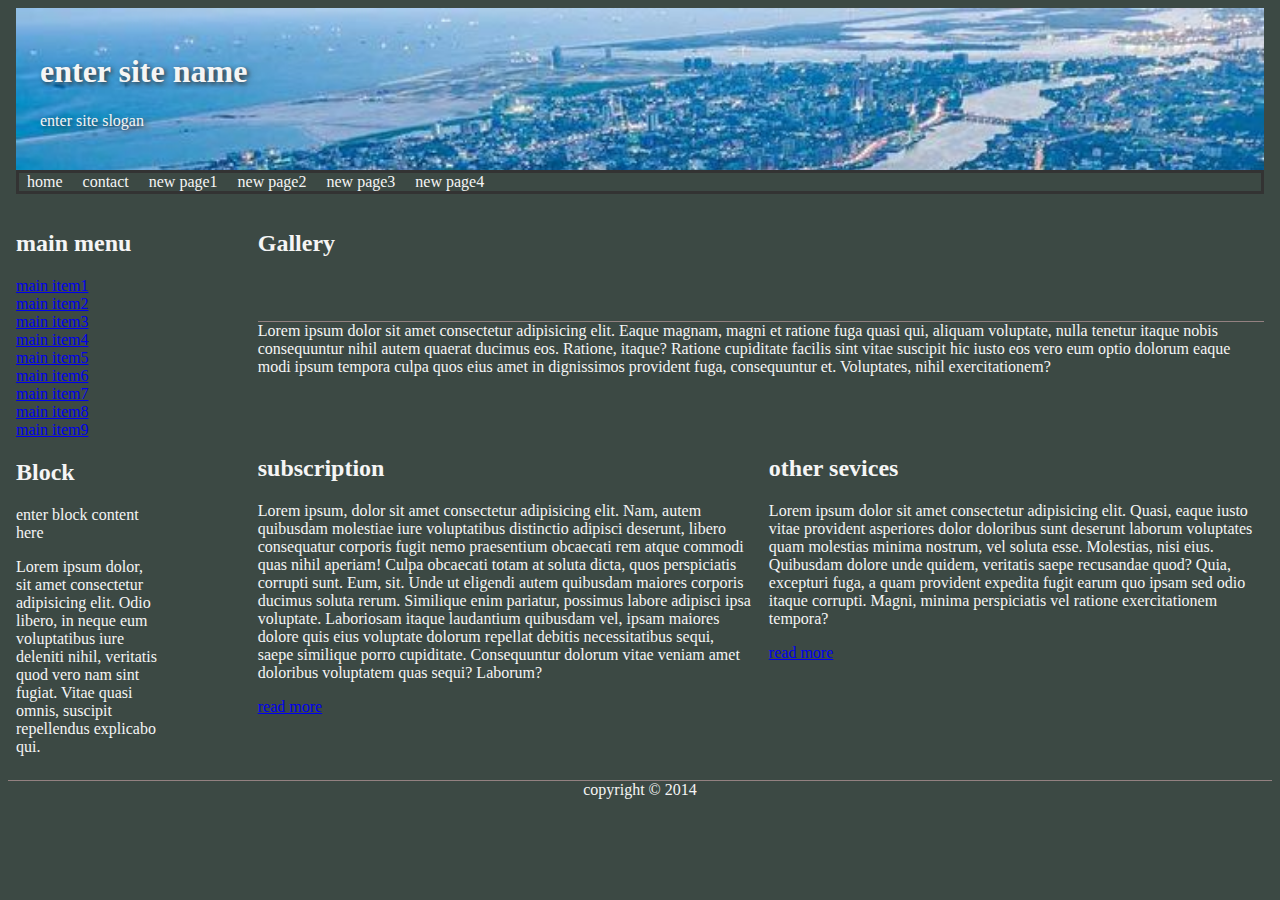
<file: assignment.html>
<!DOCTYPE html>
<html lang="en">

<head>
    <meta charset="UTF-8">
    <title>my html assignment</title>
    <link rel="stylesheet" href="css/assignment.css">
</head>

<body>
    <header class="header">
        <div class="banner">
            <h1>enter site name</h1>
            <p>enter site slogan</p>
        </div>
        <nav class="hdnav">
            <ul>
                <li><a href="#">home</a></li>
                <li> <a href="contact.html">contact</a> </li>
                <li><a href="#">new page1</a></li>
                <li> <a href="#">new page2</a></li>
                <li> <a href="#">new page3</a></li>
                <li><a href="#">new page4</a></li>
            </ul>
        </nav>
    </header>

    <main class="container">
        <div class="main">
            <section class="box gallary">
                <h2>Gallery</h2>
                <p>Lorem ipsum dolor sit amet consectetur adipisicing elit. Eaque magnam, magni et ratione fuga quasi
                    qui,
                    aliquam voluptate, nulla tenetur itaque nobis consequuntur nihil autem quaerat ducimus eos. Ratione,
                    itaque?
                    Ratione cupiditate facilis sint vitae suscipit hic iusto eos vero eum optio dolorum eaque modi ipsum
                    tempora culpa quos eius amet in dignissimos provident fuga, consequuntur et. Voluptates, nihil
                    exercitationem?</p>


            </section>
            <section class="box">
                <h2>subscription</h2>
                <p>Lorem ipsum, dolor sit amet consectetur adipisicing elit. Nam, autem quibusdam molestiae iure
                    voluptatibus distinctio adipisci deserunt, libero consequatur corporis fugit nemo praesentium
                    obcaecati
                    rem atque commodi quas nihil aperiam!
                    Culpa obcaecati totam at soluta dicta, quos perspiciatis corrupti sunt. Eum, sit. Unde ut eligendi
                    autem
                    quibusdam maiores corporis ducimus soluta rerum. Similique enim pariatur, possimus labore adipisci
                    ipsa
                    voluptate.
                    Laboriosam itaque laudantium quibusdam vel, ipsam maiores dolore quis eius voluptate dolorum
                    repellat
                    debitis necessitatibus sequi, saepe similique porro cupiditate. Consequuntur dolorum vitae veniam
                    amet
                    doloribus voluptatem quas sequi? Laborum?</p>
                <a href="#">read more</a>
            </section>
            <section class="box">
                <h2>other sevices</h2>
                <p>Lorem ipsum dolor sit amet consectetur adipisicing elit. Quasi, eaque iusto vitae provident
                    asperiores
                    dolor doloribus sunt deserunt laborum voluptates quam molestias minima nostrum, vel soluta esse.
                    Molestias, nisi eius.
                    Quibusdam dolore unde quidem, veritatis saepe recusandae quod? Quia, excepturi fuga, a quam
                    provident
                    expedita fugit earum quo ipsam sed odio itaque corrupti. Magni, minima perspiciatis vel ratione
                    exercitationem tempora?</p>
                <a href="#">read more</a>
            </section>
        </div>
        <aside class="box">
            <nav class="sbnav">
                <h2>main menu</h2>
                <ul>
                    <li><a href="#">main item1</a></li>
                    <li><a href="#">main item2</a></li>
                    <li><a href="#">main item3</a></li>
                    <li><a href="#">main item4</a></li>
                    <li><a href="#">main item5</a></li>
                    <li><a href="#">main item6</a></li>
                    <li><a href="#">main item7</a></li>
                    <li><a href="#">main item8</a></li>
                    <li><a href="#">main item9</a></li>
                </ul>
            </nav>

            <section>
                <h2>Block</h2>
                <p>enter block content here</p>
                <p>Lorem ipsum dolor, sit amet consectetur adipisicing elit. Odio libero, in neque eum voluptatibus iure
                    deleniti nihil, veritatis quod vero nam sint fugiat. Vitae quasi omnis, suscipit repellendus
                    explicabo qui.</p>
            </section>
        </aside>

    </main>

    <footer>
        copyright &copy; 2014
    </footer>

</body>

</html>
</file>
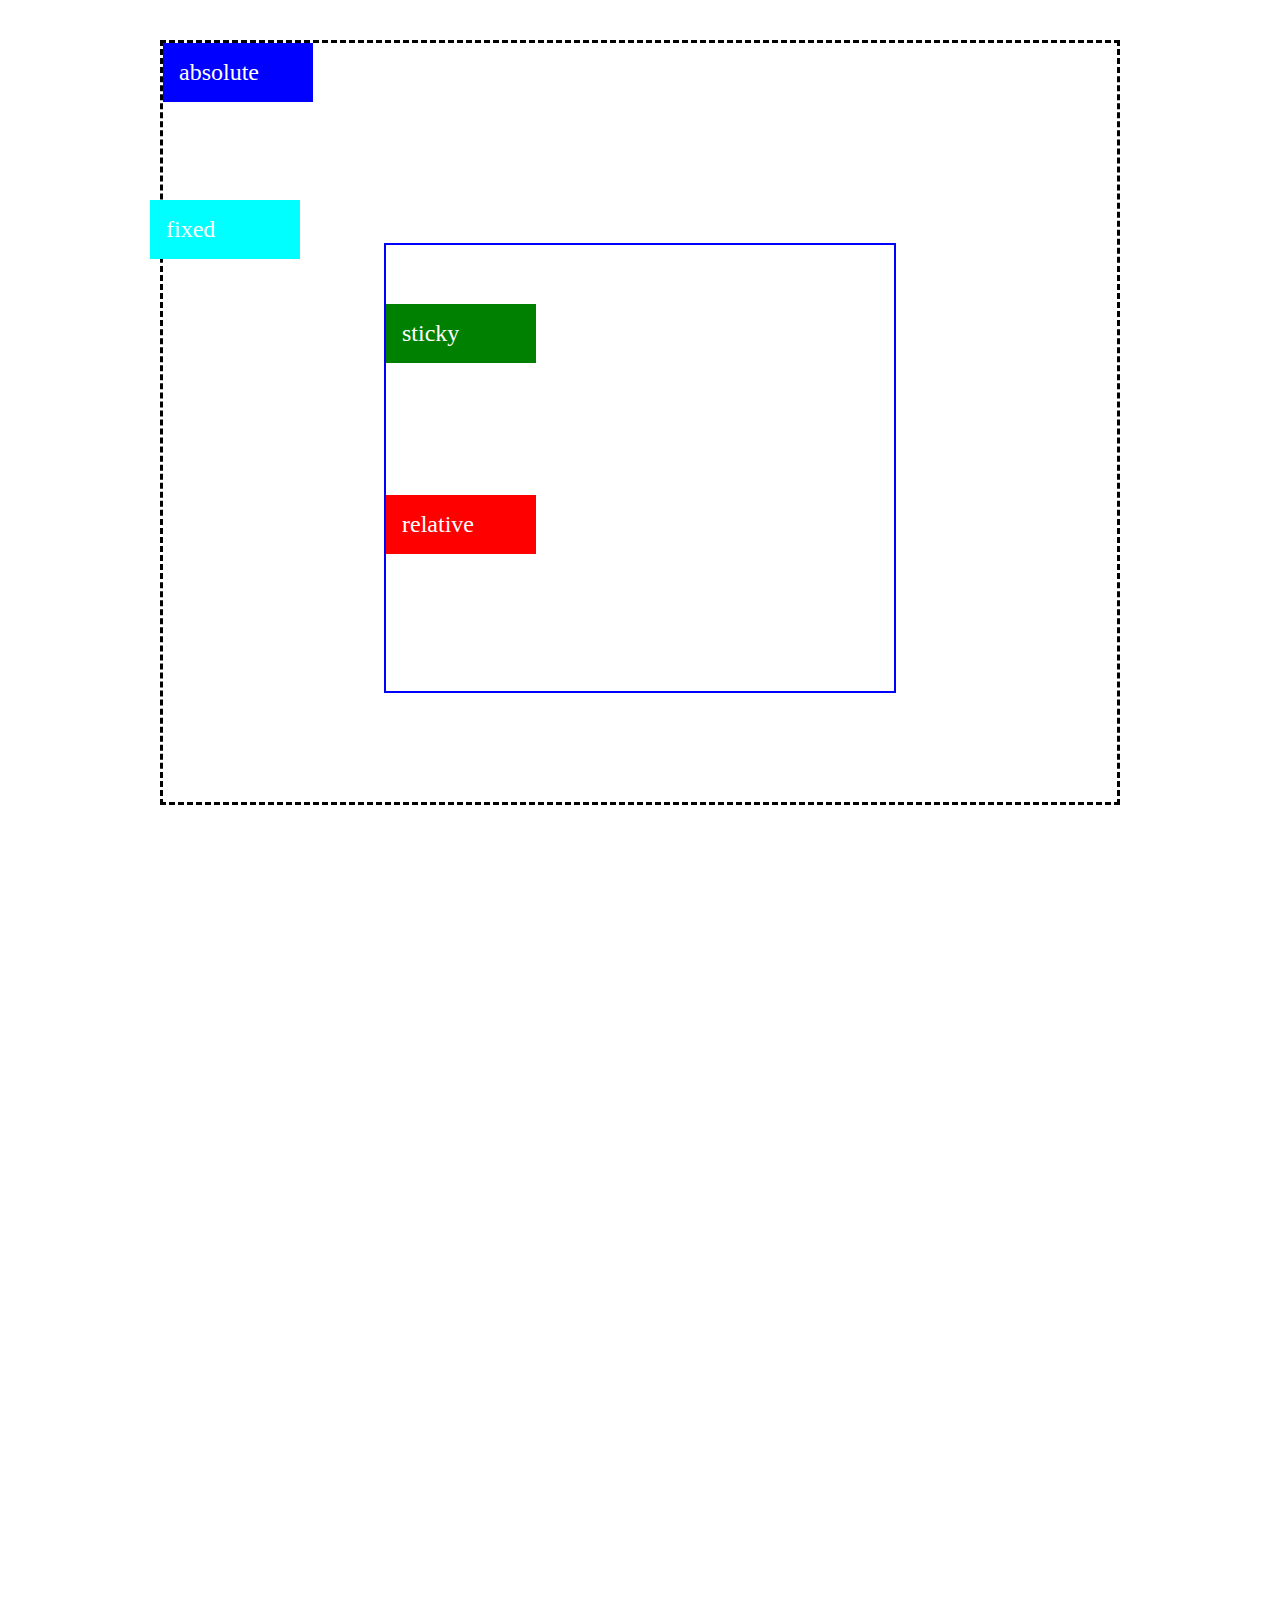
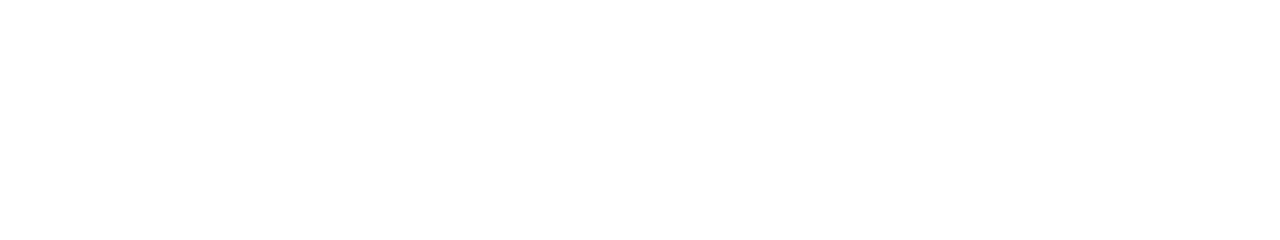
<file: csspositioning.html>
<!DOCTYPE html>
<html lang="en">

<head>
    <meta charset="UTF-8">
    <meta name="viewport" content="width=device-width, initial-scale=1.0">
    <title>Document</title>
    <link rel="stylesheet" href="css/positioning.css">
</head>

<body>
    <div class="outer-container">
        <div class="inner-container">
            <div class="box absolute">absolute</div>
            <div class="box relative">relative</div>
            <div class="box fixed">fixed</div>
            <div class="box sticky">sticky</div>
        </div>
    </div>
</body>

</html>
</file>
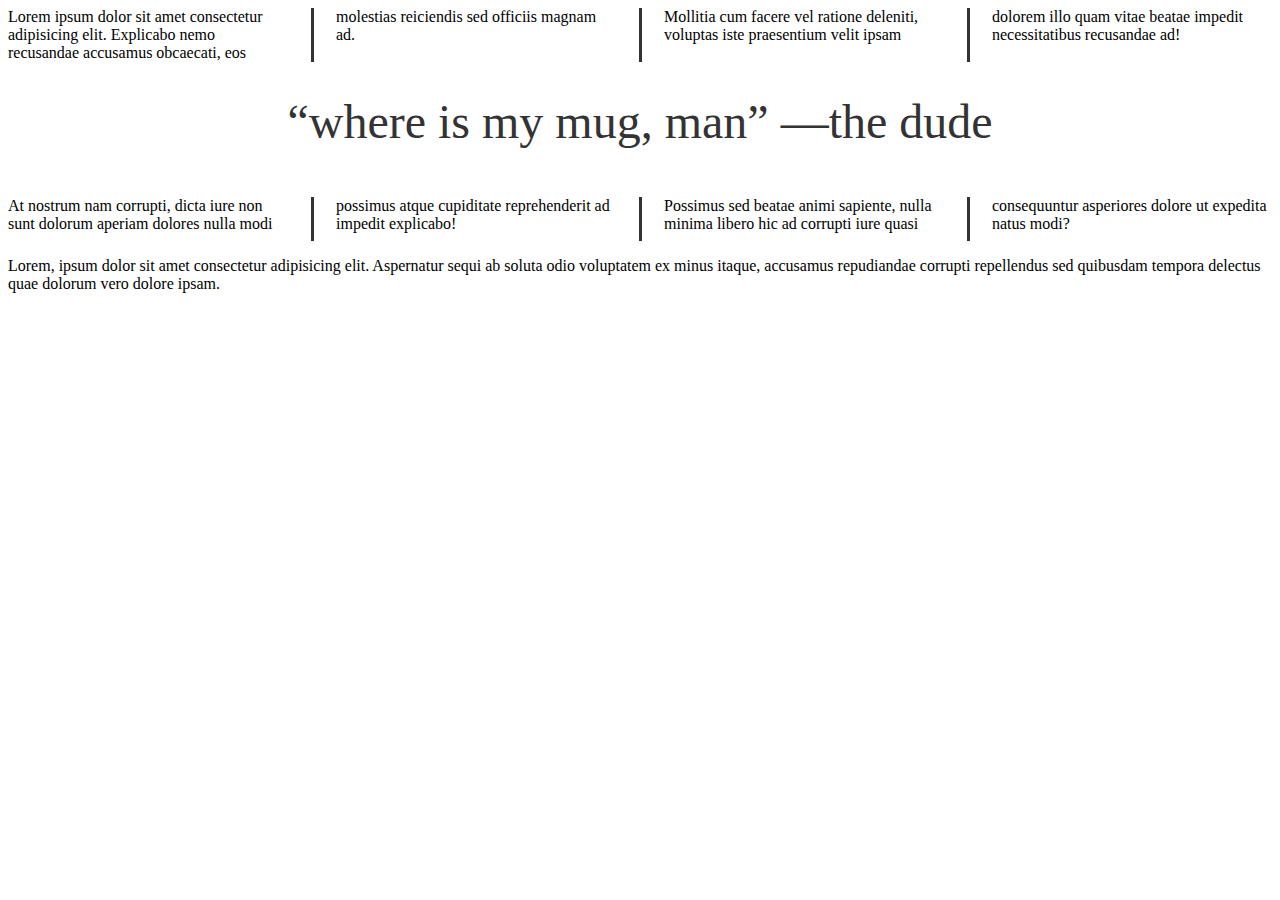
<file: htmlcol.html>
<!DOCTYPE html>
<html lang="en">

<head>
    <meta charset="UTF-8">
    <meta name="viewport" content="width=device-width, initial-scale=1.0">
    <title>Document</title>
    <link rel="stylesheet" href="css/htmlcol.css">
</head>

<body>
    <section class="columns">
        <p>Lorem ipsum dolor sit amet consectetur adipisicing elit. Explicabo nemo recusandae accusamus obcaecati, eos
            molestias reiciendis sed officiis magnam ad.</p>
        <p>Mollitia cum facere vel ratione deleniti, voluptas iste praesentium velit ipsam dolorem illo quam vitae
            beatae impedit necessitatibus recusandae ad!</p>
        <!-- <h2>next topic</h2> -->
        <p class="quote">&#8220;where is my mug, man&#8221;<span class="nowrap"> &#8212;the dude</span></p>
        <p>At nostrum nam corrupti, dicta iure non sunt dolorum aperiam dolores nulla modi possimus atque cupiditate
            reprehenderit ad impedit explicabo!</p>
        <p>Possimus sed beatae animi sapiente, nulla minima libero hic ad corrupti iure quasi consequuntur asperiores
            dolore ut expedita natus modi?</p>
    </section>
    <p>Lorem, ipsum dolor sit amet consectetur adipisicing elit. Aspernatur sequi ab soluta odio voluptatem ex minus
        itaque, accusamus repudiandae corrupti repellendus sed quibusdam tempora delectus quae dolorum vero dolore
        ipsam.</p>
</body>

</html>
</file>
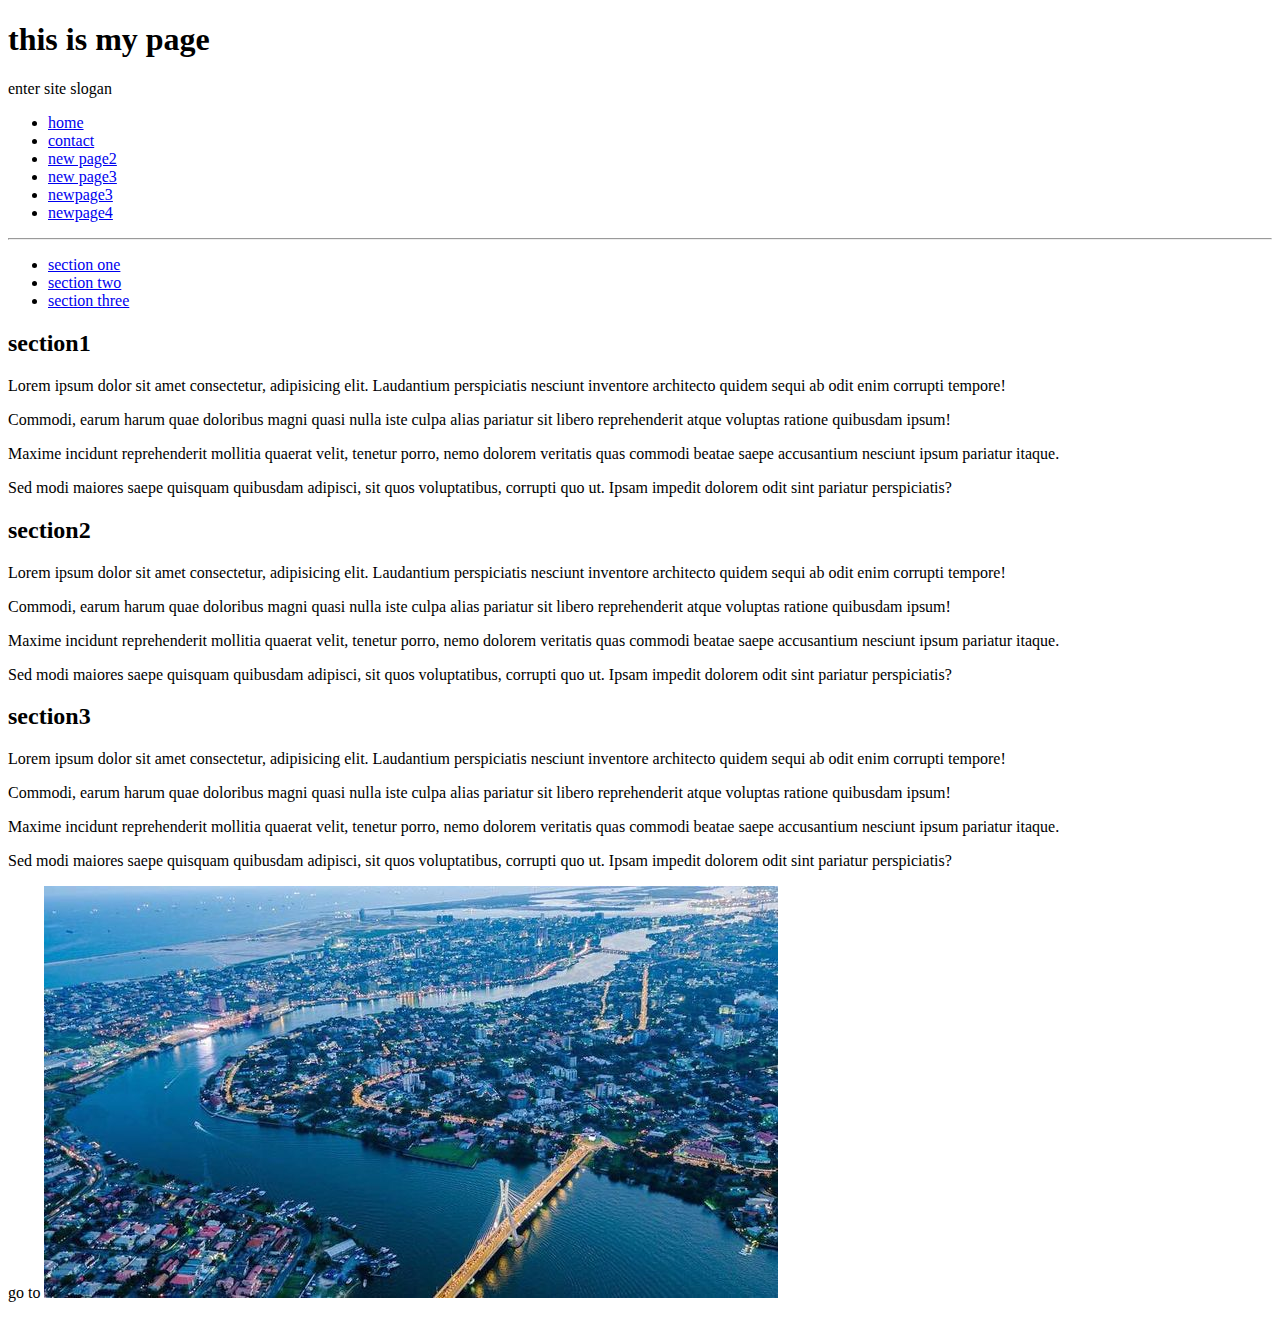
<file: links.html>
<!DOCTYPE html>
<html lang="en">

<head>
    <meta charset="UTF-8">
    <meta name="viewport" content="width=device-width, initial-scale=1.0">
    <title>Document</title>
</head>

<body>
    <header>
        <h1>this is my page</h1>
        <p>enter site slogan</p>
        <nav classs="hdnav">
            <ul>
                <li><a href="links.html">home</a></li>
                <li><a href="two.html">contact</a></li>
                <li><a href="two.html">new page2</a></li>
                <li><a href="links.html">new page3</a></li>
                <li><a href="links.html">newpage3</a></li>
                <li><a href="links.html">newpage4</a></li>
            </ul>
        </nav>
        <hr>
    </header>
    <main>
        <nav class="sbnav">
            <ul>
                <li>
                    <a href="#sec1">section one</a>
                </li>
                <li>
                    <a href="#sec2">section two</a>
                </li>
                <li>
                    <a href="#sec3">section three</a>
                </li>
            </ul>

        </nav>
        <section id="sec1">
            <h2>section1</h2>

            <p>Lorem ipsum dolor sit amet consectetur, adipisicing elit. Laudantium perspiciatis nesciunt inventore
                architecto quidem sequi ab odit enim corrupti tempore!</p>
            <p>Commodi, earum harum quae doloribus magni quasi nulla iste culpa alias pariatur sit libero reprehenderit
                atque voluptas ratione quibusdam ipsum!</p>
            <p>Maxime incidunt reprehenderit mollitia quaerat velit, tenetur porro, nemo dolorem veritatis quas commodi
                beatae saepe accusantium nesciunt ipsum pariatur itaque.</p>
            <p>Sed modi maiores saepe quisquam quibusdam adipisci, sit quos voluptatibus, corrupti quo ut. Ipsam impedit
                dolorem odit sint pariatur perspiciatis?</p>
        </section>
        <section id="sec2">
            <h2>section2</h2>
            <p>Lorem ipsum dolor sit amet consectetur, adipisicing elit. Laudantium perspiciatis nesciunt inventore
                architecto quidem sequi ab odit enim corrupti tempore!</p>
            <p>Commodi, earum harum quae doloribus magni quasi nulla iste culpa alias pariatur sit libero reprehenderit
                atque voluptas ratione quibusdam ipsum!</p>
            <p>Maxime incidunt reprehenderit mollitia quaerat velit, tenetur porro, nemo dolorem veritatis quas commodi
                beatae saepe accusantium nesciunt ipsum pariatur itaque.</p>
            <p>Sed modi maiores saepe quisquam quibusdam adipisci, sit quos voluptatibus, corrupti quo ut. Ipsam impedit
                dolorem odit sint pariatur perspiciatis?</p>
        </section>
        <section id="sec3">
            <h2>section3</h2>
            <p>Lorem ipsum dolor sit amet consectetur, adipisicing elit. Laudantium perspiciatis nesciunt inventore
                architecto quidem sequi ab odit enim corrupti tempore!</p>
            <p>Commodi, earum harum quae doloribus magni quasi nulla iste culpa alias pariatur sit libero reprehenderit
                atque voluptas ratione quibusdam ipsum!</p>
            <p>Maxime incidunt reprehenderit mollitia quaerat velit, tenetur porro, nemo dolorem veritatis quas commodi
                beatae saepe accusantium nesciunt ipsum pariatur itaque.</p>
            <p>Sed modi maiores saepe quisquam quibusdam adipisci, sit quos voluptatibus, corrupti quo ut. Ipsam impedit
                dolorem odit sint pariatur perspiciatis?</p>
        </section>

    </main>
    <footer>
        <p>go to <a href="https://google.com"><img src="imgs/Lagos City Life.jpeg" alt="lagos"></a></p>
    </footer>
</body>

</html>
</file>
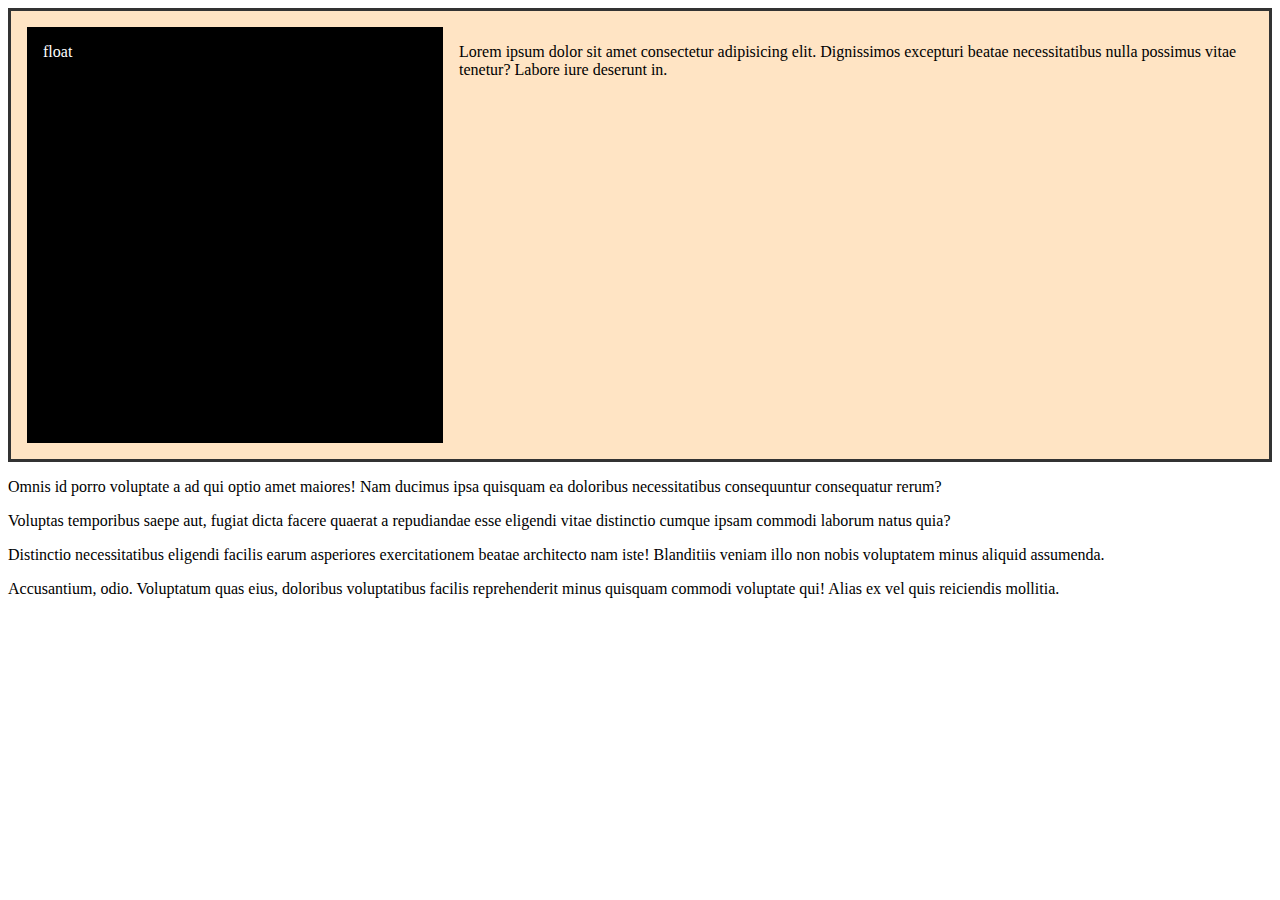
<file: two.html>
<!DOCTYPE html>
<html lang="en">

<head>
    <meta charset="UTF-8">
    <meta name="viewport" content="width=device-width, initial-scale=1.0">
    <title>Document</title>
    <link rel="stylesheet" href="css/two.css">
</head>

<body>
    <section>
        <div class="block left">float</div>
        <p>Lorem ipsum dolor sit amet consectetur adipisicing elit. Dignissimos excepturi beatae necessitatibus nulla
            possimus vitae tenetur? Labore iure deserunt in.</p>
    </section>
    <p>Omnis id porro voluptate a ad qui optio amet maiores! Nam ducimus ipsa quisquam ea doloribus necessitatibus
        consequuntur consequatur rerum?</p>
    <p>Voluptas temporibus saepe aut, fugiat dicta facere quaerat a repudiandae esse eligendi vitae distinctio cumque
        ipsam commodi laborum natus quia?</p>
    <p>Distinctio necessitatibus eligendi facilis earum asperiores exercitationem beatae architecto nam iste! Blanditiis
        veniam illo non nobis voluptatem minus aliquid assumenda.</p>
    <p>Accusantium, odio. Voluptatum quas eius, doloribus voluptatibus facilis reprehenderit minus quisquam commodi
        voluptate qui! Alias ex vel quis reiciendis mollitia.</p>
</body>

</html>
</file>
<file: css/assignment.css>
*{
    padding: 0;
    margin: 0.5;
    box-sizing: border-box;
}

body{
    background-color:#0e1e18ce;
    color: whitesmoke;
}

header .banner{
    background-image: url('../imgs/Lagos\ City\ Life.jpeg');
    
    background-color: #4d8975;
    min-height: 10%;
    padding: 1.5rem;
    background-size: cover;
}

header {
    margin: 0.5rem;
    text-align: left;


}
header h1,header p{
  text-shadow: 2px 2px 5px #333;
}
.hdnav{
    border: solid #333;
    margin-bottom: 0.5rem;
    
    
}
.hdnav ul{
    list-style-type: none;
    background-color: #0e1e18ce;
    text-align: center;
    display: contents;
    
}
li{
    display: inline-block;
    
    

}
.hdnav a, .hdnav a:visited{
    text-decoration: none;
    color: whitesmoke;
    padding: 0.5rem;
    text-wrap: nowrap;   
}

.container{
    display: flex;
    flex-direction: row-reverse;
    padding: 0;
    margin-top: 0.5rem;    
}
.box{
    padding: 0.5rem;
    min-width: 150px; 
}

.main {
    grid-template-columns: 1fr 1fr;
    display: grid;
    margin-top: 0.2px;
}
.gallary{
    display: grid;
    grid-column: 1/3;
    padding: 0.5rem;
}
footer{text-align: center;
    border-top:0.5px solid  #938181;
}

.gallary p{
    border-top: 0.5px solid #938181;
}
aside{
    margin-right: 5rem;
    
}
nav.sbnav li{
    color: whitesmoke;
   
}
</file>
<file: css/positioning.css>
*{
    margin: 0;
    padding: 0;
    box-sizing: border-box;
}
body{
    font-size: 1.5rem;
    min-height: 200vh;
}
.outer-container{
    border: 3px dashed #000;
    width: 75vw;
    height: 85vh;
    margin: 40px auto;
    position: relative;
}
.inner-container{
    border: 2px solid #00f;
    width: 40vw;
    height: 50vh;
    margin: 200px auto;
    /* position: relative; */

}
.box{
    width: 150px;
    height: 150;
    color: #fff;
    padding:1rem
}
.absolute{
    background-color: #00f;
    position: absolute;
    top: 0;
    left: 0;
}
.relative{
    position: relative;
    background-color: red;
    top:250px ;
}
.fixed{
    position: fixed;
    background-color: aqua;
    top: 200px;
    left: 150px;
}
.sticky{
    position: sticky;
    background-color: green;
    top: 20px;
}
</file>
<file: css/htmlcol.css>
.columns{
    
    columns: 4 250px;
    column-rule: 3px solid #333;
    column-gap: 3rem;

}
.columns p{
    margin-top: 0;
}
.columns h2{
    margin-top: 0;
    background-color: #333;
    color: #fff;
    break-inside: avoid;
    
}
.columns .quote{
    font-size: 3rem;
    text-align: center;
    color: #333;
    column-span: all;
    margin-top: 2rem;

}
.nowrap{
    white-space: nowrap;
}
</file>
<file: css/two.css>
.block{
    width: 30vw;
    height: 30vw;
    background-color: #000;
    color: #fff;
    padding: 1rem;
}
.left{
    float: left;
    margin-right: 1rem;
}
section{
    background-color: bisque;
    border: solid #333;
    padding: 1rem;
    display: flow-root;
}
</file>
